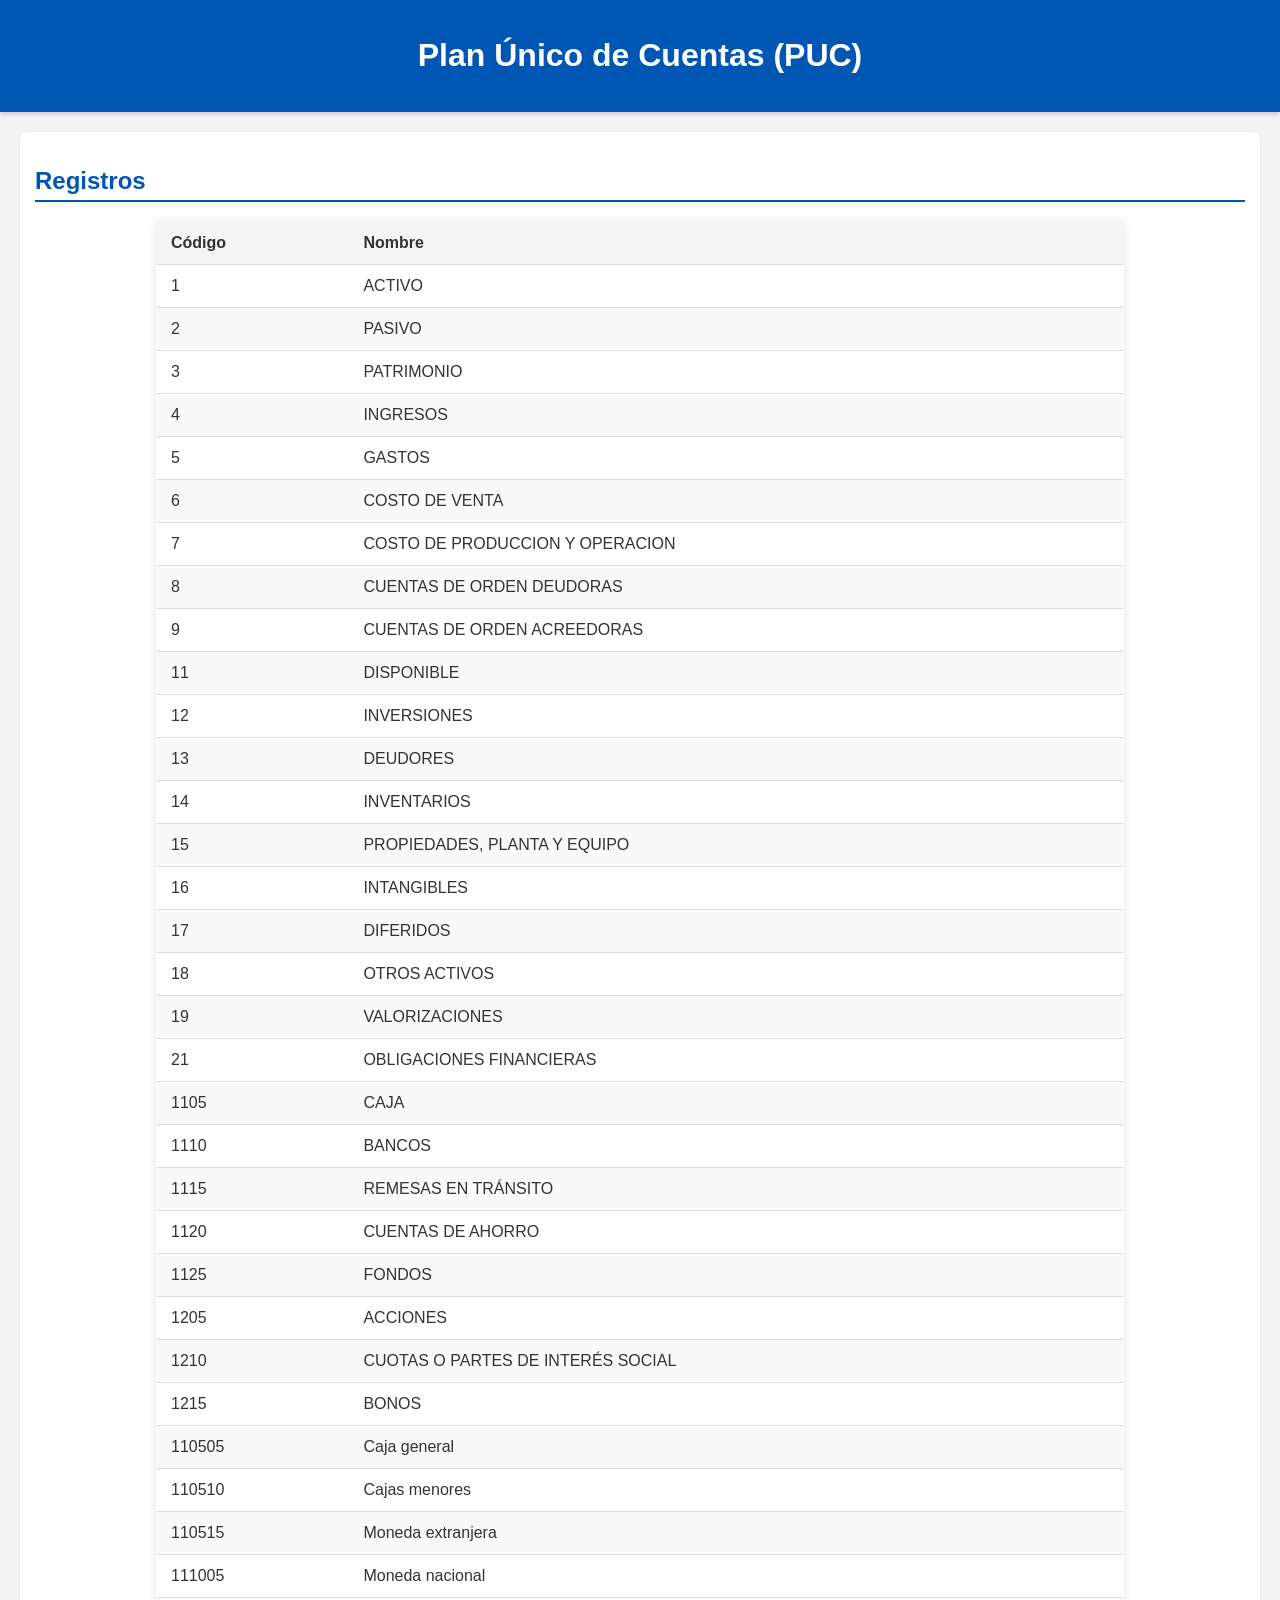
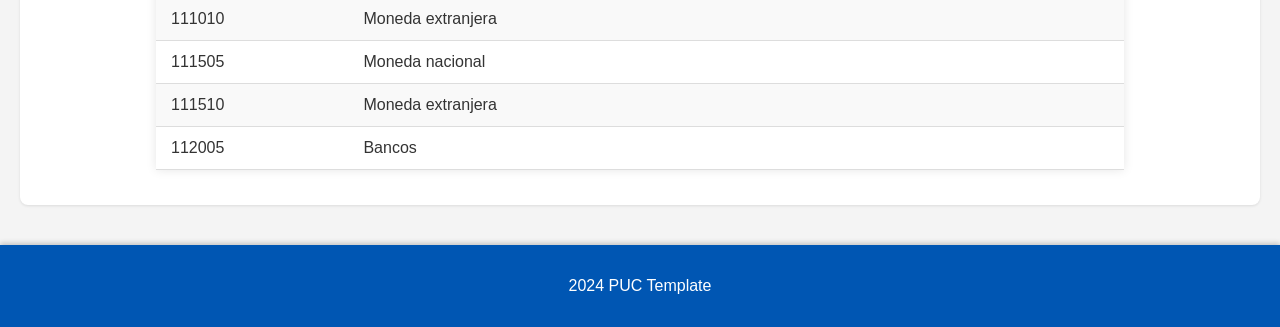
<file: apps/accounting/templates/PUC/plan__nico_de_cuentas__puc__by_calmfirefly71913637 (2)/index.html>
<html lang="es">

<head>
  <meta charset="UTF-8">
  <meta name="viewport" content="width=device-width, initial-scale=1.0">
  <title>Plan Único de Cuentas (PUC)</title>
  <link rel="stylesheet" href="style.css">
  <script src="script.js" type="module"></script>
  <link rel="stylesheet" href="https://cdnjs.cloudflare.com/ajax/libs/font-awesome/6.0.0/css/all.min.css"
    integrity="sha512-9usAa10IRO0HhonpyAIVpjrylPvoDwiPUiKdWk5t3PyolY1cOd4DSE0Ga+ri4AuTroPR5aQvXU9xC6qOPnzFeg=="
    crossorigin="anonymous" referrerpolicy="no-referrer" />
  <script>
    window.models = [
      {
        name: "GrupoCuenta",
        fields: [
          { name: "code", label: "Código", type: "text" },
          { name: "name", label: "Nombre", type: "text" },
          { name: "level", label: "Nivel", type: "number" },
          { name: "naturaleza", label: "Naturaleza", type: "text" },
          { name: "description", label: "Descripción", type: "textarea" }
        ]
      },
      {
        name: "CuentaMayor",
        fields: [
          { name: "code", label: "Código", type: "text" },
          { name: "name", label: "Nombre", type: "text" },
          { name: "level", label: "Nivel", type: "number" },
          { name: "naturaleza", label: "Naturaleza", type: "text" },
          { name: "grupo", label: "Grupo", type: "text" },
          { name: "description", label: "Descripción", type: "textarea" }
        ]
      },
      {
        name: "SubCuenta",
        fields: [
          { name: "code", label: "Código", type: "text" },
          { name: "name", label: "Nombre", type: "text" },
          { name: "level", label: "Nivel", type: "number" },
          { name: "naturaleza", label: "Naturaleza", type: "text" },
          { name: "cuenta_mayor", label: "Cuenta Mayor", type: "text" },
          { name: "description", label: "Descripción", type: "textarea" }
        ]
      },
      {
        name: "CuentaDetalle",
        fields: [
          { name: "code", label: "Código", type: "text" },
          { name: "name", label: "Nombre", type: "text" },
          { name: "level", label: "Nivel", type: "number" },
          { name: "naturaleza", label: "Naturaleza", type: "text" },
          { name: "subcuenta", label: "Subcuenta", type: "text" },
          { name: "description", label: "Descripción", type: "textarea" },
          { name: "is_tax_account", label: "Es cuenta fiscal", type: "checkbox" }
        ]
      },
      {
        name: "CuentaAuxiliar",
        fields: [
          { name: "code", label: "Código", type: "text" },
          { name: "name", label: "Nombre", type: "text" },
          { name: "level", label: "Nivel", type: "number" },
          { name: "naturaleza", label: "Naturaleza", type: "text" },
          { name: "cuenta_detalle", label: "Cuenta Detalle", type: "text" },
          { name: "description", label: "Descripción", type: "textarea" }
        ]
      }
    ];
  </script>
</head>

<body>
  <header>
    <h1>Plan Único de Cuentas (PUC)</h1>
  </header>

  <main>
    <section id="model-selector">
      <h2>Seleccione un Modelo</h2>
      <select id="model-dropdown">
        <option value="">-- Seleccione --</option>
        <option value="GrupoCuenta">Grupo de Cuenta</option>
        <option value="CuentaMayor">Cuenta Mayor</option>
        <option value="SubCuenta">Subcuenta</option>
        <option value="CuentaDetalle">Cuenta Detalle</option>
        <option value="CuentaAuxiliar">Cuenta Auxiliar</option>
      </select>
    </section>

    <section id="form-container">
      <h2>Agregar un nuevo registro</h2>
      <form id="data-form">
      </form>
    </section>

    <section id="data-display">
      <h2>Registros</h2>
      <table id="data-table">
        <thead>
          <tr>
            <th>Código</th>
            <th>Nombre</th>
          </tr>
        </thead>
        <tbody>
          <!-- Aquí se agregarán las filas dinámicamente -->
        </tbody>
      </table>
    </section>
  </main>

  <footer>
    <p> 2024 PUC Template</p>
  </footer>
</body>

</html>
</file>
<file: apps/accounting/templates/PUC/plan__nico_de_cuentas__puc__by_calmfirefly71913637 (2)/style.css>
body {
  font-family: 'Segoe UI', Tahoma, Geneva, Verdana, sans-serif;
  margin: 0;
  padding: 0;
  background-color: #f4f4f4;
  color: #333;
}

header {
  background-color: #0056b3;
  color: white;
  padding: 1rem 0;
  text-align: center;
  box-shadow: 0 2px 5px rgba(0, 0, 0, 0.2);
}

main {
  padding: 20px;
}

section {
  margin-bottom: 20px;
  background-color: white;
  padding: 15px;
  border-radius: 8px;
  box-shadow: 0 1px 3px rgba(0, 0, 0, 0.1);
}

h2 {
  color: #0056b3;
  border-bottom: 2px solid #0056b3;
  padding-bottom: 5px;
  margin-bottom: 15px;
}

#model-selector,
#form-container {
  text-align: center;
}

#model-dropdown {
  padding: 10px 15px;
  border-radius: 5px;
  border: 1px solid #ddd;
  font-size: 16px;
  margin-top: 10px;
  cursor: pointer;
}

#data-form {
  display: flex;
  flex-direction: column;
  align-items: stretch;
  /* Ensures labels and inputs stretch to fill the container */
  padding: 10px;
}

#data-form label {
  margin-top: 10px;
  /* Adds some space above labels */
  margin-bottom: 5px;
  /* Adds space below labels, improving readability */
  text-align: left;
  /* Aligns labels to the left */
  font-weight: bold;
  /* Makes labels stand out */
  color: #555;
  /* A slightly softer text color */
}

#data-form input[type="text"],
#data-form input[type="number"],
#data-form textarea {
  padding: 8px;
  /* Increases padding inside inputs */
  margin-bottom: 15px;
  /* Adds space below inputs */
  border: 1px solid #ddd;
  /* Lighter border for inputs */
  border-radius: 4px;
  /* Slightly rounded corners for a softer look */
  font-size: 16px;
  /* Comfortable font size */
  color: #333;
  /* Standard text color */
  box-shadow: inset 0 1px 3px rgba(0, 0, 0, 0.05);
  /* Subtle inset shadow for depth */
  width: 100%;
  /* Ensures inputs fill the container */
  box-sizing: border-box;
  /* Prevents padding from affecting the width */
}

#data-form textarea {
  resize: vertical;
  /* Allows vertical resizing only */
  height: 100px;
  /* Sets a reasonable default height */
}

#data-form button {
  background-color: #4CAF50;
  /* A green to suggest action */
  color: white;
  padding: 12px 20px;
  border: none;
  border-radius: 5px;
  cursor: pointer;
  font-size: 16px;
  margin-top: 20px;
  /* Space above the button */
  box-shadow: 0 2px 4px rgba(0, 0, 0, 0.1);
  /* A subtle shadow to lift the button */
  transition: background-color 0.3s ease;
  /* Smooth transition for hover effect */
}

#data-form button:hover {
  background-color: #367c39;
  /* Darker green on hover */
}

#data-display {
  overflow-x: auto;
  /* Enables horizontal scrolling on smaller screens */
}

#data-table {
  width: 80%;
  /* Adjust the width as needed */
  margin: 20px auto;
  /* Center the table horizontally */
  border-collapse: collapse;
  box-shadow: 0 0 10px rgba(0, 0, 0, 0.1);
  /* Add a subtle shadow */
}

#data-table th,
#data-table td {
  padding: 12px 15px;
  text-align: left;
  border-bottom: 1px solid #ddd;
}

#data-table th {
  background-color: #f5f5f5;
  font-weight: bold;
}

#data-table tbody tr:nth-child(even) {
  background-color: #f9f9f9;
}

#data-table tbody tr:hover {
  background-color: #f0f0f0;
}

#data-table .actions {
  white-space: nowrap;
}

#data-table .actions button {
  background-color: #ddd;
  /* Neutral background for action buttons */
  color: #333;
  border: none;
  padding: 8px 12px;
  margin: 3px;
  border-radius: 4px;
  cursor: pointer;
  font-size: 14px;
  transition: background-color 0.3s ease;
  /* Smooth transition for hover effect */
}

#data-table .actions button:hover {
  background-color: #ccc;
  /* Slightly darker background on hover */
}

footer {
  text-align: center;
  padding: 1rem 0;
  background-color: #0056b3;
  color: white;
  box-shadow: 0 -2px 5px rgba(0, 0, 0, 0.2);
}
</file>
